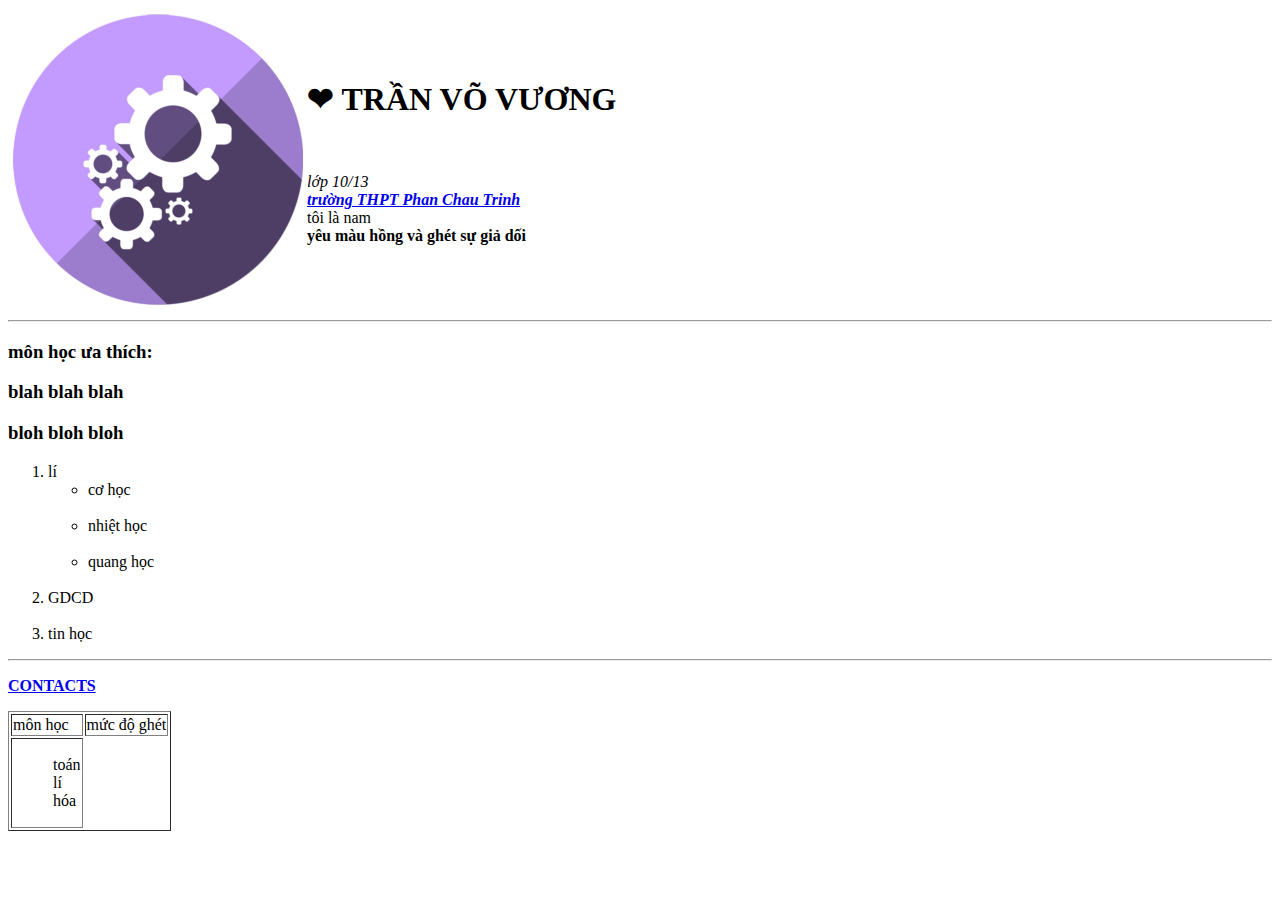
<file: vuong/index.html>
<!DOCTYPE html>
<html lang="en">
<head>
  <meta charset="UTF-8">
  <meta name="viewport" content="width=device-width, initial-scale=1.0">
  <meta http-equiv="X-UA-Compatible" content="ie=edge">
  <title>vương's web</title>
  <link rel="stylesheet" href="C:\vuong\css\style.css">
</head>
<body>
<table border="0"><td><img src="img/5.png" alt=""></td><td><il><h1>&#10084; TRẦN VÕ VƯƠNG</h1></il><br><il><p><em>lớp 10/13</em><br><a href="http://www.pct.edu.vn/"><em><b>trường THPT Phan Chau Trinh</b></em></a><br>tôi là nam <br><b>yêu màu hồng và ghét sự giả dối</b></p></il></td></table>
<hr>
<h3>môn học ưa thích:</h3>
<h3>blah blah blah</h3>
<h3>bloh bloh bloh</h3>
<ol><li>lí <ul><li>cơ học</li> <br><li>nhiệt học</li><br><li>quang học</li></ul> </li><br> <li>GDCD</li> <br><li>tin học</li></ol>
<hr>
<P><a href="C:\vuong\Contact.html"><b>CONTACTS</b></a></P>
<table border="1"><tr><td>môn học</td><td>mức độ ghét</td></tr><tr><td><ol><il>toán</il><br><il>lí</il><br><il>hóa</il><br></ol></td></tr></table>



</body>
</html>
</file>
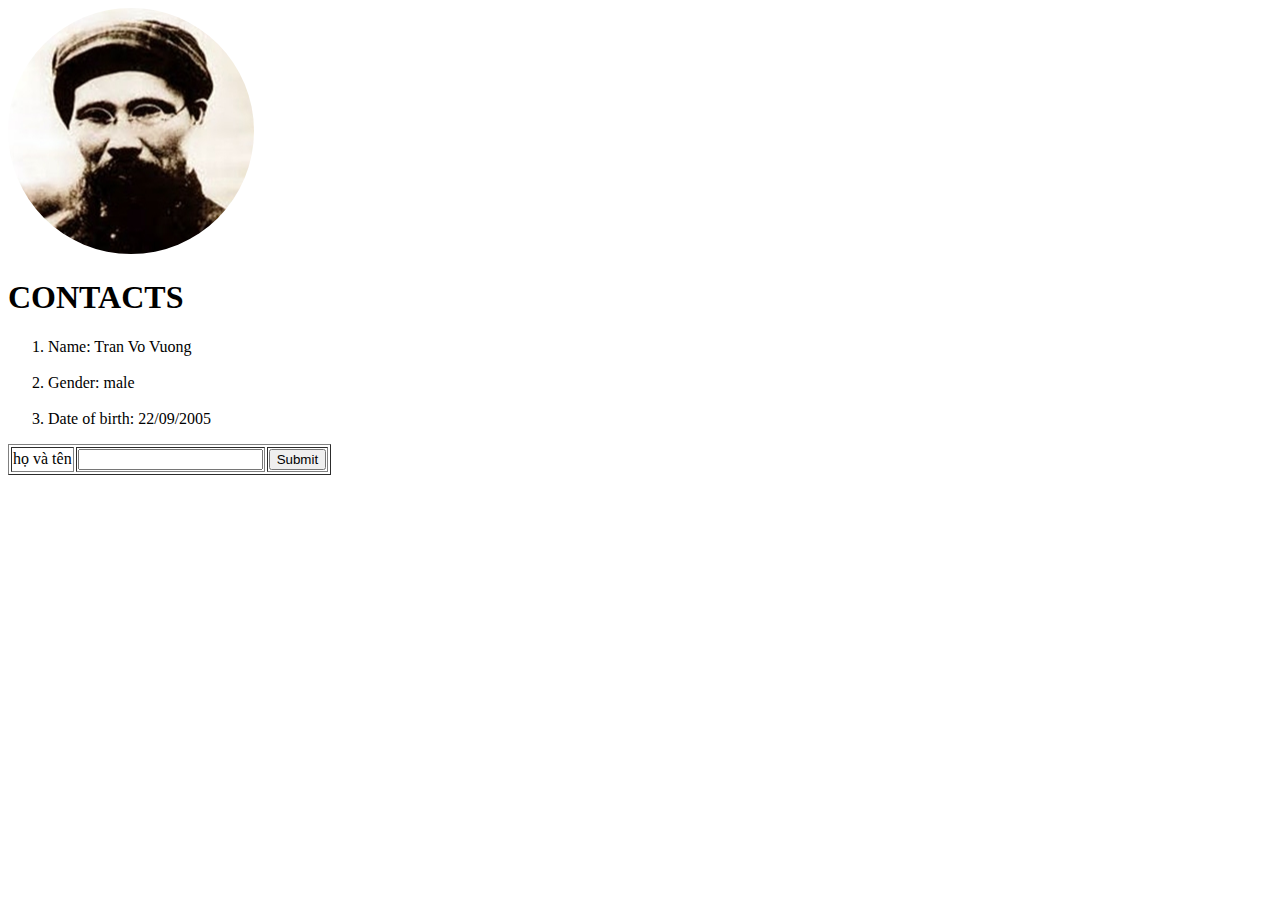
<file: vuong/Contact.html>
<!DOCTYPE html>
<html lang="en">
<head>
  <meta charset="UTF-8">
  <meta name="viewport" content="width=device-width, initial-scale=1.0">
  <meta http-equiv="X-UA-Compatible" content="ie=edge">
  <title>CONTACTS</title>
</head>
<body>
  <img src="img/2.png" alt="">
  <h1>CONTACTS</h1>
  <p><ol><li>Name: Tran Vo Vuong</li><br><li>Gender: male</li><br><li>Date of birth: 22/09/2005</li></ol></p>
<form action="">
  <table border="1"><td><label for="">họ và tên</label></td>
    <td>      <input type="text">    </td>
    <td><input type="submit"></td>
  </table>
</form>
</body>
</html>
</file>
